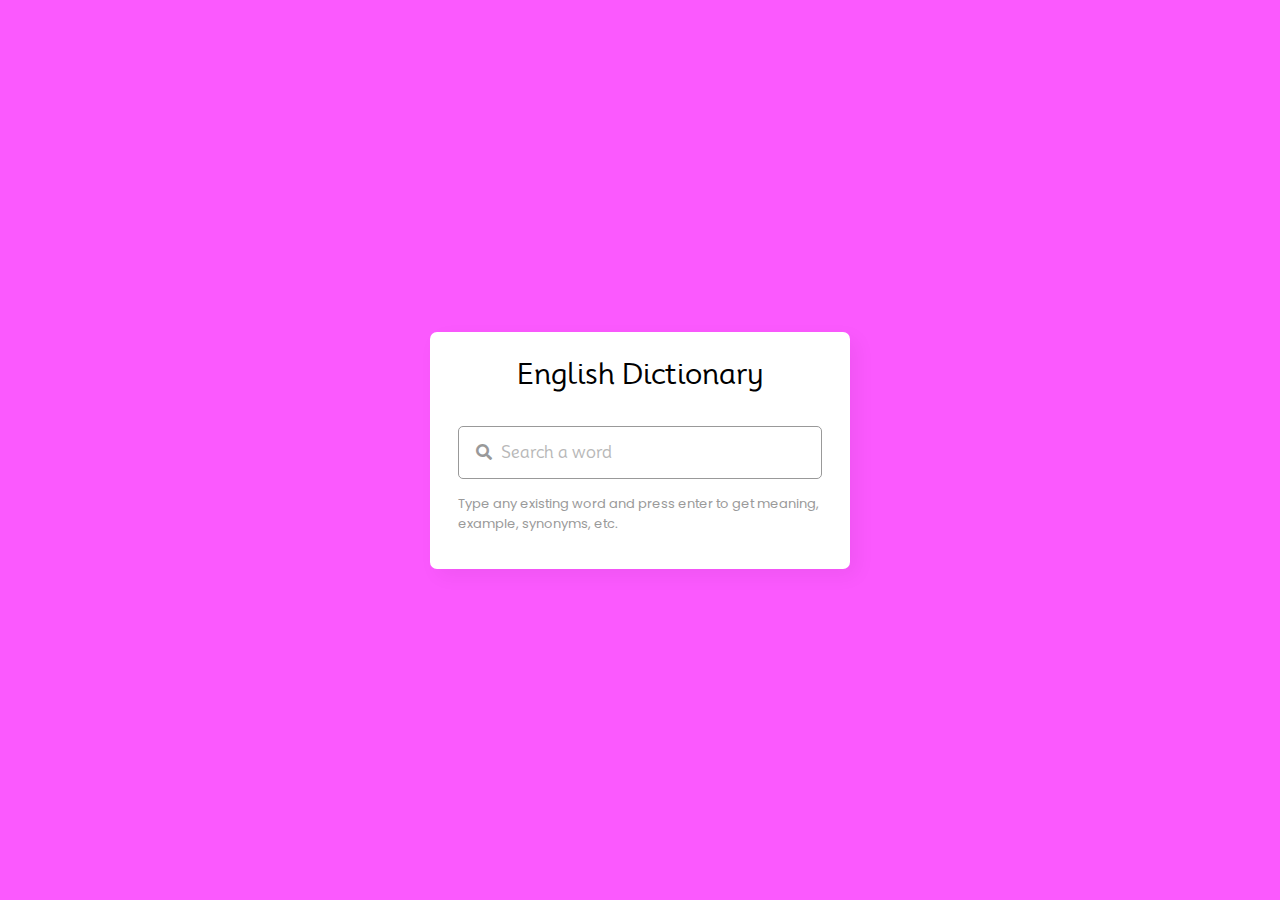
<file: Backend_Aishika/index.html>
<!DOCTYPE html>
<!-- Coding By CodingNepal - youtube.com/codingnepal -->
<html lang="en" dir="ltr">
  <head>
    <meta charset="utf-8">  
    <title>Dictionary App in JavaScript | CodingNepal</title>
    <link rel="stylesheet" href="style.css">
    <meta name="viewport" content="width=device-width, initial-scale=1.0">
    <!-- Link for Icons -->
    <link rel="stylesheet" href="https://fonts.googleapis.com/icon?family=Material+Icons">
    <link rel="stylesheet" href="https://cdnjs.cloudflare.com/ajax/libs/font-awesome/5.15.3/css/all.min.css"/>
  </head>
  <body>
    <div class="container">
      <header>English Dictionary</header>
      <div class="search">
        <input type="text" placeholder="Search a word" required spellcheck="false">
        <i class="fas fa-search"></i>
        <span class="material-icons">close</span>
      </div>
      <p class="description">Type any existing word and press enter to get meaning, example, synonyms, etc.</p>
      <ul>
        <li class="word">
          <div class="details">
            <p>__</p>
            <span>_ _</span>
          </div>
          <i class="fas fa-volume-up"></i>
        </li>
        <div class="content">
          <li class="meaning">
            <div class="details">
              <p>Meaning</p>
              <span>___</span>
            </div>
          </li>
          <!-- <li class="example">
            <div class="details">
              <p>Example</p>
              <span>___</span>
            </div>
          </li> -->
          <!-- <li class="synonyms">
            <div class="details">
              <p>Synonyms</p>
              <div class="list"></div>
            </div>
          </li> -->
        </div>
      </ul>
    </div>

    <script src="script.js"></script>

  </body>
</html>
</file>
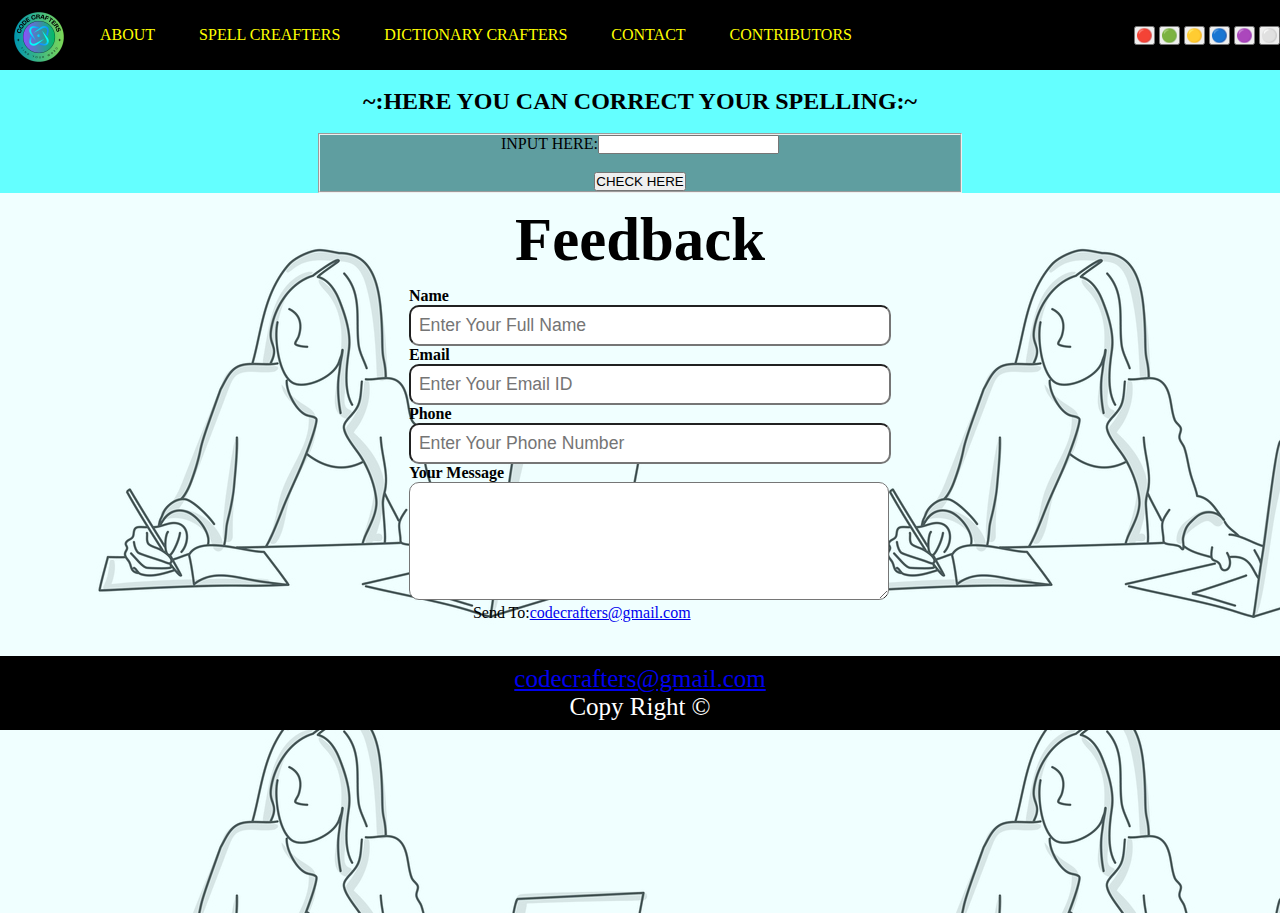
<file: index2.html>
<!DOCTYPE html>
<html lang="en">
<head>
    <meta charset="UTF-8">
    <meta name="viewport" content="width=device-width, initial-scale=1.0">
    <title>SPEELING CORRECTOR</title>
    <link rel="stylesheet" href="css/style.css">
</head>
<body style="background-color: rgb(100, 255, 255);">
    <nav id="navbar">
        <div id="logo">
          <img src="logo.jpg">  

        </div>
        <ul>
            <li class="item"><a href="index.html" style="font-family: 'Baloo Bhai', cursive;">ABOUT</a></li>
            <li class="item"><a href="index2.html" style="font-family: 'Baloo Bhai', cursive;">SPELL CREAFTERS</a></li>
            <li class="item"><a href="index3.html" style="font-family: 'Baloo Bhai', cursive;">DICTIONARY CRAFTERS</a></li> 
            <li class="item"><a href="index.html" style="font-family: 'Baloo Bhai', cursive;">CONTACT</a></li>
            <li class="item"><a href="index.html" style="font-family: 'Baloo Bhai', cursive;">CONTRIBUTORS</a></li>
            <!-- <li class="item"><a href="index1.html">ABOUT</a></li>
            <li class="item"><a href="#spell-corrector">SPELL CREAFTERS</a></li>
            <li class="item"><a href="index3.html">DICTIONARY CRAFTERS</a></li>
            <li class="item"><a href="index1.html">ABOUT US</a></li> 
            <li class="item"><a href="#feedback">CONTACT</a></li> -->
        </ul>
        <nav style="margin-left:auto">
            <button onclick="gfg_Run1()">🔴</button>
            <button onclick="gfg_Run2()">🟢</button>
            <button onclick="gfg_Run3()">🟡</button>
            <button onclick="gfg_Run4()">🔵</button>
            <button onclick="gfg_Run6()">🟣</button>
            <button onclick="gfg_Run5()">⚪</button>
        </nav>
        <script>	
            function changeColor(color) {
                document.body.style.background = color;
            }
            
            function gfg_Run1() {
                changeColor('#FF6306');
            }
            function gfg_Run2() {
                changeColor('limegreen');
            }
            function gfg_Run3() {
                changeColor('yellow');
            }
            function gfg_Run4() {
                changeColor('#4CD9FF');
            }
            function gfg_Run5() {
                changeColor('#FFFFFF');
            }
            function gfg_Run6() {
                changeColor('#fb59fe');
            }
        </script>
    </nav>
    <br/>
    <center>
        <h2>~:HERE YOU CAN CORRECT YOUR SPELLING:~</h2>
    </center>
    <br/>
    <!-- Type Box -->
    <section id="spell-corrector">
        <center>
        <fieldset style="width: 50%;background-color: cadetblue;">
            <label style="width: 30%;">INPUT HERE:</label><input>
            <br/><br/>
            <button>CHECK HERE</button>
            
        </fieldset>
        </center>
    </section>

    <!-- Feedback Section -->
    <section id="feedback" style="font-family: 'Bookman', cursive;">
        <h1 class="h-primary center" style="font-family: 'Bookman', cursive;">Feedback</h1>
        <div id="contact-box">
            <form action="">
                <div class="form-group">
                    <label for="name" ><b>Name</b></label>
                    <input type="text" name="name" id="name" placeholder="Enter Your Full Name">
                </div>
                <div class="form-group">
                    <label for="email"><b>Email</b></label>
                    <input type="email" name="name" id="email" placeholder="Enter Your Email ID">
                </div>
                <div class="form-group">
                    <label for="phone"><b>Phone</b></label>
                    <input type="phone" name="name" id="phone" placeholder="Enter Your Phone Number">
                </div>
                <div class="form-group">
                    <label for="message"><b>Your Message</b></label>
                    <textarea name="message" id="message" cols="30" rows="5"></textarea>
    
                </div>
                <div class="email">&nbsp; &nbsp; &nbsp;&nbsp; &nbsp; &nbsp;&nbsp; &nbsp; &nbsp;
                    Send To:<a href = "mailto: codecrafters@gmail.com">codecrafters@gmail.com
    
                </a></div>
            </form>
            
        </div>
        
    </section>
    <footer style="font-family: 'Bookman', cursive;">
        <div class="footer-section">
            <p style="text-align: center; margin: auto ;padding: auto; font-size: 2rem;background-color:black;color:white;font-size: 25px;">
                <a href="mailto: codecrafters@gmail.com">codecrafters@gmail.com</a><br/>
                Copy Right &copy;
            </p>
        </div>
    </footer>
    
    
</body>
</html>
</file>
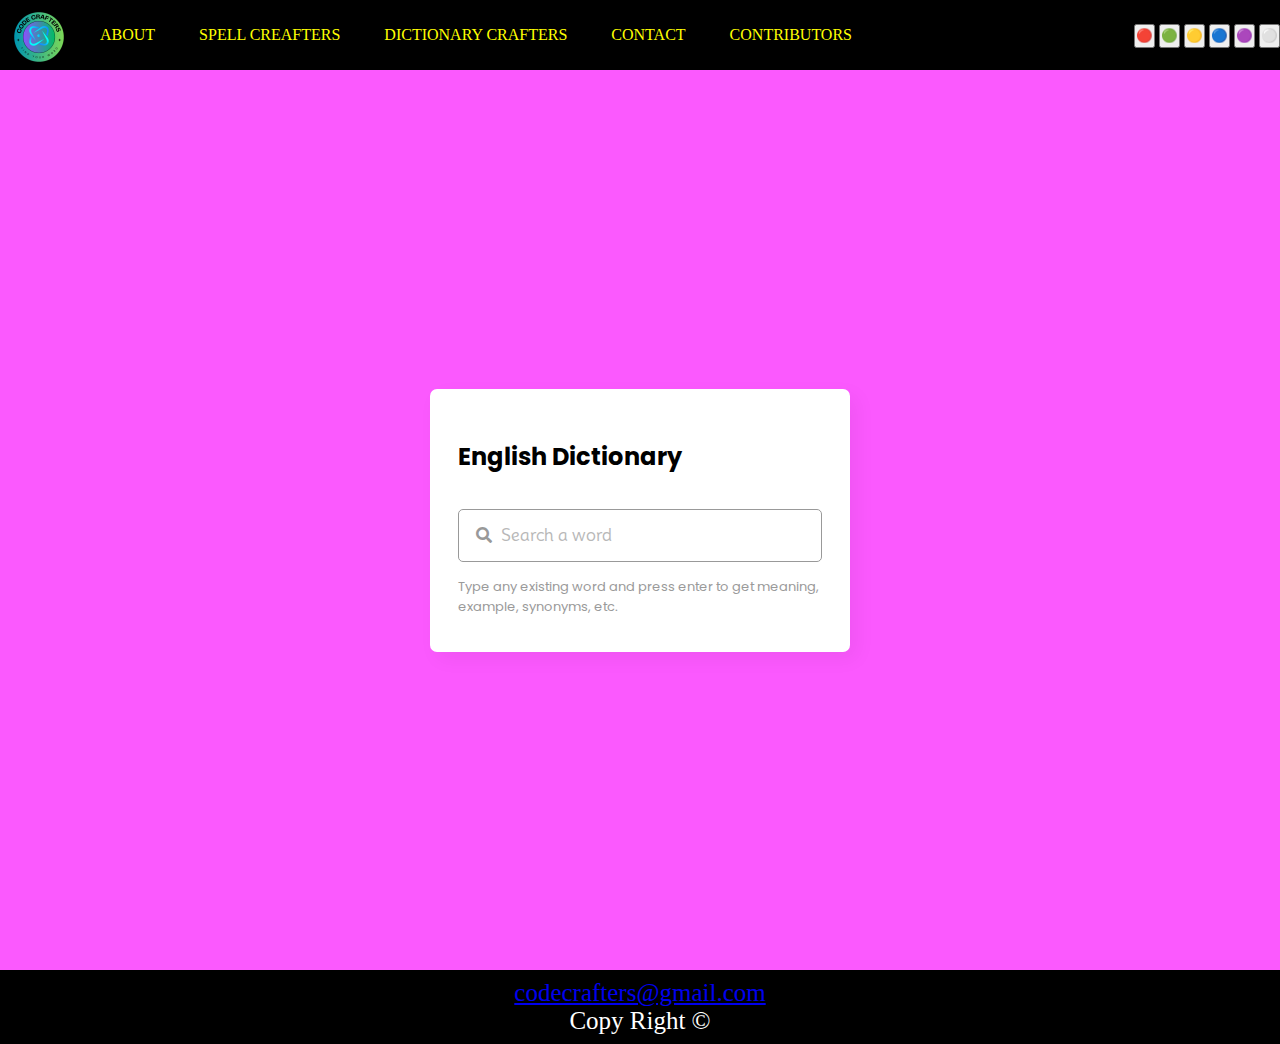
<file: index3.html>
<!DOCTYPE html>
<!-- Coding By CodingNepal - youtube.com/codingnepal -->
<html lang="en" dir="ltr">
  <head>
    <meta charset="utf-8">  
    <title>Dictionary</title>
    <link rel="stylesheet" href="css/style3.css">
    <meta name="viewport" content="width=device-width, initial-scale=1.0">
    <!-- Link for Icons -->
    <link rel="stylesheet" href="https://fonts.googleapis.com/icon?family=Material+Icons">
    <link rel="stylesheet" href="https://cdnjs.cloudflare.com/ajax/libs/font-awesome/5.15.3/css/all.min.css"/>
  </head>
  <body bgcolor="#fb59fe">

    <nav id="navbar">
        <div id="logo">
          <img src="logo.jpg">  

        </div>
        <ul >
            <li class="item"><a href="index.html" style="font-family: 'Baloo Bhai', cursive;">ABOUT</a></li>
            <li class="item"><a href="index2.html" style="font-family: 'Baloo Bhai', cursive;">SPELL CREAFTERS</a></li>
            <li class="item"><a href="insex3.html" style="font-family: 'Baloo Bhai', cursive;">DICTIONARY CRAFTERS</a></li> 
            <li class="item"><a href="index.html" style="font-family: 'Baloo Bhai', cursive;">CONTACT</a></li>
            <li class="item"><a href="index.html" style="font-family: 'Baloo Bhai', cursive;">CONTRIBUTORS</a></li>
        </ul>
        <nav style="margin-left:auto">
          <button onclick="gfg_Run1()">🔴</button>
          <button onclick="gfg_Run2()">🟢</button>
          <button onclick="gfg_Run3()">🟡</button>
          <button onclick="gfg_Run4()">🔵</button>
          <button onclick="gfg_Run6()">🟣</button>
          <button onclick="gfg_Run5()">⚪</button>
      </nav>
      <script>	
          function changeColor(color) {
              document.body.style.background = color;
          }
          
          function gfg_Run1() {
              changeColor('#FF6306');
          }
          function gfg_Run2() {
              changeColor('limegreen');
          }
          function gfg_Run3() {
              changeColor('yellow');
          }
          function gfg_Run4() {
              changeColor('#4CD9FF');
          }
          function gfg_Run5() {
              changeColor('#FFFFFF');
          }
          function gfg_Run6() {
              changeColor('#fb59fe');
          }
      </script>
    </nav>

    <div class ="box">

    <!-- AISHIKA's Code Html -->
    <div class="container">
      <br/><h2>English Dictionary</h2>
      <div class="search">
        <input type="text" placeholder="Search a word" required spellcheck="false">
        <i class="fas fa-search"></i>
        <span class="material-icons">close</span>
      </div>
      <p class="description">Type any existing word and press enter to get meaning, example, synonyms, etc.</p>
      <ul>
        <li class="word">
          <div class="details">
            <p>__</p>
            <span>_ _</span>
          </div>
          <i class="fas fa-volume-up"></i>
        </li>
        <div class="content">
          <li class="meaning">
            <div class="details">
              <p>Meaning</p>
              <span>___</span>
            </div>
          </li>
          <!-- <li class="example">
            <div class="details">
              <p>Example</p>
              <span>___</span>
            </div>
          </li> -->
          <!-- <li class="synonyms">
            <div class="details">
              <p>Synonyms</p>
              <div class="list"></div>
            </div>
          </li> -->
        </div>
      </ul>
    </div>
    </div>

    <script src="script3.js"></script>


    <!-- My code-->
    <footer>
      <div class="footer-section">
          <p style="font-family:'baloo bhai',cursive;text-align: center; margin: auto ;padding: auto; font-size: 2rem;background-color:black;color:white;font-size: 25px;">
              <a href="mailto: codecrafters@gmail.com" style="font-family: 'Baloo Bhai', cursive;">codecrafters@gmail.com</a><br/>
              Copy Right &copy;
          </p>
      </div>
  </footer>

  </body>
</html>
</file>
<file: Backend_Aishika/style.css>
/* https://www.youtube.com/watch?v=uqgCF3JIHkA */

@import url('https://fonts.googleapis.com/css2?family=Mooli&family=Roboto:wght@100&display=swap');
@import url('https://fonts.googleapis.com/css2?family=Poppins:wght@400;500;600;700&display=swap');
*{
  margin: 0;
  padding: 0;
  box-sizing: border-box;
  font-family: 'Poppins', sans-serif;
}
body{
  display: flex;
  align-items: center;
  justify-content: center;
  min-height: 100vh;
  background: #fb59fe;
}
::selection{
  color: #fff;
  background: #fb4dec;
}
.container{
  width: 420px;
  border-radius: 7px;
  background: #fff;
  padding: 25px 28px 45px;
  box-shadow: 7px 7px 20px rgba(0, 0, 0, 0.05);
}
.container header{
  font-family: 'Mooli', sans-serif;
  font-size: 28px;
  font-weight: 500;
  text-align: center;
}
.container .search{
  position: relative;
  margin: 35px 0 18px;
  font-family: 'Mooli', sans-serif;
}
.search input{
  height: 53px;
  width: 100%;
  outline: none;
  font-size: 16px;
  border-radius: 5px;
  padding: 0 42px;
  border: 1px solid #999;
  font-family: 'Mooli', sans-serif;
}
.search input:focus{
  padding: 0 41px;
  border: 2px solid #4D59FB;
}
.search input::placeholder{
  color: #B8B8B8;
  font-family: 'Mooli', sans-serif;
}
.search :where(i, span){
  position: absolute;
  top: 50%;
  color: #999;
  transform: translateY(-50%);
}
.search i{
  left: 18px;
  pointer-events: none;
  font-size: 16px;
}
.search input:focus ~ i{
  color: #4D59FB;
}
.search span{
  right: 15px;
  cursor: pointer;
  font-size: 18px;
  display: none;
}
.search input:valid ~ span{
  display: block;
}
.container .description{
  font-size: 13px;
  color: #9A9A9A;
  margin: -3px 0 -10px;
}
.container.active .description{
  display: none;
}
.description span{
  font-weight: 500;
}
.container ul{
  height: 0;
  opacity: 0;
  padding-right: 1px;
  overflow-y: hidden;
  transition: all 0.2s ease;
}
.container.active ul{
  opacity: 1;
  height: 303px;
}
.container ul li{
  display: flex;
  list-style: none;
  margin-bottom: 14px;
  align-items: center;
  padding-bottom: 17px;
  border-bottom: 1px solid #D9D9D9;
  justify-content: space-between;
  font-family: 'Mooli', sans-serif;
}
ul li:last-child{
  margin-bottom: 0;
  border-bottom: 0;
  padding-bottom: 0;
}
ul .word p{
  font-size: 22px;
  font-weight: 500;
}
ul .word span{
  font-size: 12px;
  color: #989898;
}
ul .word i{
  color: #999;
  font-size: 15px;
  cursor: pointer;
}
ul .content{
  max-height: 215px;
  overflow-y: auto;
}
ul .content::-webkit-scrollbar{
  width: 0px;
}
.content li .details{
  padding-left: 10px;
  border-radius: 4px 0 0 4px;
  border-left: 3px solid #4D59FB;
}
.content li p{
  font-size: 17px;
  font-weight: 500;
}
.content li span{
  font-size: 15px;
  color: #7E7E7E;
}
.content .synonyms .list{
  display: flex;
  flex-wrap: wrap;
}
.content .synonyms span{
  cursor: pointer;
  margin-right: 5px;
  text-decoration: underline;
}
</file>
<file: css/style3.css>
@import url('https://fonts.googleapis.com/css2?family=Mooli&family=Roboto:wght@100&display=swap');
@import url('https://fonts.googleapis.com/css2?family=Poppins:wght@400;500;600;700&display=swap');
*{
  margin: 0;
  padding: 0;
  box-sizing: border-box;
  font-family: 'Poppins', sans-serif;
}
body .box{
  display: flex;
  align-items: center;
  justify-content: center; 
  min-height: 100vh;
}
::selection{
  color: #fff;
  background: #fb4dec;
}
.container{
  width: 420px;
  border-radius: 7px;
  background: #fff;
  padding: 25px 28px 45px;
  box-shadow: 7px 7px 20px rgba(0, 0, 0, 0.05);
}
.container header{
  font-family: 'Mooli', sans-serif;
  font-size: 28px;
  font-weight: 500;
  text-align: center;
}
.container .search{
  position: relative;
  margin: 35px 0 18px;
  font-family: 'Mooli', sans-serif;
}
.search input{
  height: 53px;
  width: 100%;
  outline: none;
  font-size: 16px;
  border-radius: 5px;
  padding: 0 42px;
  border: 1px solid #999;
  font-family: 'Mooli', sans-serif;
}
.search input:focus{
  padding: 0 41px;
  border: 2px solid #4D59FB;
}
.search input::placeholder{
  color: #B8B8B8;
  font-family: 'Mooli', sans-serif;
}
.search :where(i, span){
  position: absolute;
  top: 50%;
  color: #999;
  transform: translateY(-50%);
}
.search i{
  left: 18px;
  pointer-events: none;
  font-size: 16px;
}
.search input:focus ~ i{
  color: #4D59FB;
}
.search span{
  right: 15px;
  cursor: pointer;
  font-size: 18px;
  display: none;
}
.search input:valid ~ span{
  display: block;
}
.container .description{
  font-size: 13px;
  color: #9A9A9A;
  margin: -3px 0 -10px;
}
.container.active .description{
  display: none;
}
.description span{
  font-weight: 500;
}
.container ul{
  height: 0;
  opacity: 0;
  padding-right: 1px;
  overflow-y: hidden;
  transition: all 0.2s ease;
}
.container.active ul{
  opacity: 1;
  height: 303px;
}
.container ul li{
  display: flex;
  list-style: none;
  margin-bottom: 14px;
  align-items: center;
  padding-bottom: 17px;
  border-bottom: 1px solid #D9D9D9;
  justify-content: space-between;
  font-family: 'Mooli', sans-serif;
}
ul li:last-child{
  margin-bottom: 0;
  border-bottom: 0;
  padding-bottom: 0;
}
ul .word p{
  font-size: 22px;
  font-weight: 500;
}
ul .word span{
  font-size: 12px;
  color: #989898;
}
ul .word i{
  color: #999;
  font-size: 15px;
  cursor: pointer;
}
ul .content{
  max-height: 215px;
  overflow-y: auto;
}
ul .content::-webkit-scrollbar{
  width: 0px;
}
.content li .details{
  padding-left: 10px;
  border-radius: 4px 0 0 4px;
  border-left: 3px solid #4D59FB;
}
.content li p{
  font-size: 17px;
  font-weight: 500;
}
.content li span{
  font-size: 15px;
  color: #7E7E7E;
}
.content .synonyms .list{
  display: flex;
  flex-wrap: wrap;
}
.content .synonyms span{
  cursor: pointer;
  margin-right: 5px;
  text-decoration: underline;
}
/* nav bar */
*{
  margin: 0;
  padding: 0;
}
html{
  scroll-behavior: smooth;
}
/* Css Variable */
:root{
  --navbar-height:60px;
}
/* logo */
#logo{
  size: 100%;
}
/* Navigation Bar */
#navbar{
  display: flex;
  align-items: center;
  position: sticky;
  top: 0px;
}

/* Navigation Bar Logo And Image */
#logo{
   height: 50px;
   margin: 10px 10px;
}

#logo img{
  height: 50px;
  margin: 2px 4px;
}

/* Navigation Bar List Styling */


#navbar ul{
  display: flex;
  font-family: 'Baloo Bhai', cursive;
}

#navbar::before{
  content: "";
  background-color: black;
  position: absolute;
  top: 0px;
  left: 0px;
  height: 100%;
  width: 100%;
  z-index: -1;
  opacity: 1;
  
}

#navbar ul li{
  list-style: none;
  font-size: 1.5 rem;
}

#navbar ul li a{
  color: yellow;
  display: block;
  padding: 3px 22px;
  border-radius: 20px;
  text-decoration: none;
}

#navbar ul li a:hover{
  background-color:rgb(29, 240, 29);
  color: black;
}
/*footer*/
footer{
  background-color: black;
  color: white;
  padding: 9px 20px;
}
</file>
<file: css/style.css>
/* Css Reset */
*{
    margin: 0;
    padding: 0;
}
html{
    scroll-behavior: smooth;
}
/* Css Variable */
:root{
    --navbar-height:60px;
}
/* logo */
#logo{
    size: 100%;
}
/* Navigation Bar */
#navbar{
    display: flex;
    align-items: center;
    position: sticky;
    top: 0px;
}

/* Navigation Bar Logo And Image */
#logo{
     height: 50px;
     margin: 10px 10px;
}

#logo img{
    height: 50px;
    margin: 2px 4px;
}

/* Navigation Bar List Styling */


#navbar ul{
    display: flex;
    font-family: 'Baloo Bhai', cursive;
}

#navbar::before{
    content: "";
    background-color: black;
    position: absolute;
    top: 0px;
    left: 0px;
    height: 100%;
    width: 100%;
    z-index: -1;
    opacity: 1;
    
}

#navbar ul li{
    list-style: none;
    font-size: 1.5 rem;
}

#navbar ul li a{
    color: yellow;
    display: block;
    padding: 3px 22px;
    border-radius: 20px;
    text-decoration: none;
}

#navbar ul li a:hover{
    background-color:rgb(29, 240, 29);
    color: black;
}

/* HOME STYLE= */
#home{
    display: flex;
    flex-direction: column;
    padding: 3px 200px;
    height: 578px;
    justify-content: center;
    align-items: center;

}

#home::before{
    content: "";
    position: absolute;
    background:url('ENGLISH.jpg') no-repeat center center/cover;
    height: 100%;
    width: 100%;
    top: 50px;
    left: 0px;
    z-index: -1;
    opacity: 0.9;
    animation:slider 15s infinite linear;
}
/* Image Sliding */
@keyframes slider{
    0%{ background:url('ENGLISH.jpg') no-repeat center center/cover;}
    35%{ background:url('chagol.jpg') no-repeat center center/cover; }
    75%{ background:url('kukur.jpg') no-repeat center center/cover; }
}

#home h1{
    color:  white;
    text-align: center;
    font-family: Arial, Helvetica, sans-serif;
}
#home p{
    color: black;
    text-align: center;
    font-size: 1.5rem;
    font-family: Arial, Helvetica, sans-serif;
}
/* utility */
.h-primary{
    font-size: 3.8rem;
    padding: 12px;
    text-align: center;
    font-family: Arial, Helvetica, sans-serif;   
}
.h-secondary{
    font-size: 2.8rem;
    padding: 12px;
    text-align: center;
    font-family: Arial, Helvetica, sans-serif; 

}
.btn{
    padding: 6px 20px;
    border: 2px solid white;
    background-color: brown;
    color: white;
    margin: 17px;
    font-size: 1.5rem;
    border-radius: 10px;
    cursor: pointer;
}
.center{
    text-align: center;
}

/* Work Section */
#work{
    display: flex;
    margin: 34px;
}

#work .box h2{
    font-family: 'Bookman', cursive;
}

#work .box{
    border: 2px solid rgb(248, 5, 5);
    padding: 30px;
    margin: 3px 3px;
    border-radius: 30px;
    background-color: pink;
}
#work .box_col{
    border: 2px solid rgb(42, 165, 54);
    padding: 30px;
    margin: 3px 3px;
    border-radius: 30px;
    background-color: greenyellow;
}
#work .box video{
    height: 200px;
    width: 100%;
    margin: auto;
    padding: 5px;
    display: inline;
}
#work .box p{
    font-family: Arial, Helvetica, sans-serif;
}

/* Contact Section= */
#contact{
    position: relative;
    height: 550px;
    color: rgb(54, 54, 49);
}
#contact::before{
    content: "";
    position: absolute;
    background:url("contact.png");
    height: 100%;
    width: 100%;
    z-index: -1;
    opacity: 0.9;
}
#contact-box{
    display: flex;
    justify-content: center;
    align-items: center;
    padding-bottom: 34px;
}

#contact-box input,
#contact-box textarea{
    width: 100%;
    padding: 0.5rem;
    border-radius: 10px;
    font-size: 1.1rem;
}
contact-box form{
    width: 40%;
}
contact-box label{
    font-size: 1.3rem;
    font-family: Arial, Helvetica, sans-serif;

}

footer{
    background-color: black;
    color: white;
    padding: 9px 20px;
}

/* feedback img*/
#feedback::before{
    content: "";
    position: absolute;
    background:url("goru.jpg");
    height: 80%;
    width: 100%;
    z-index: -1;
    opacity: 0.9;
}


/* about Box */
#about{
    display: flex;
    margin: 22px;
}
#about .box h2{
    font-family: 'Bookman', cursive;
}

#about .box{
    border: 2px solid rgb(42, 165, 54);
    padding: 30px;
    margin: 3px 3px;
    border-radius: 30px;
    background-color: greenyellow;
}
#about .box_col{
    border: 2px solid rgb(42, 165, 54);
    padding: 30px;
    margin: 3px 3px;
    border-radius: 30px;
    background-color: greenyellow;
}
#about .box img{
    height: 200px;
    width: 100%;
    margin: auto;
    padding: 0px;
    display: inline;
}
#about .box p{
    font-family: Arial, Helvetica, sans-serif;
}
</file>
